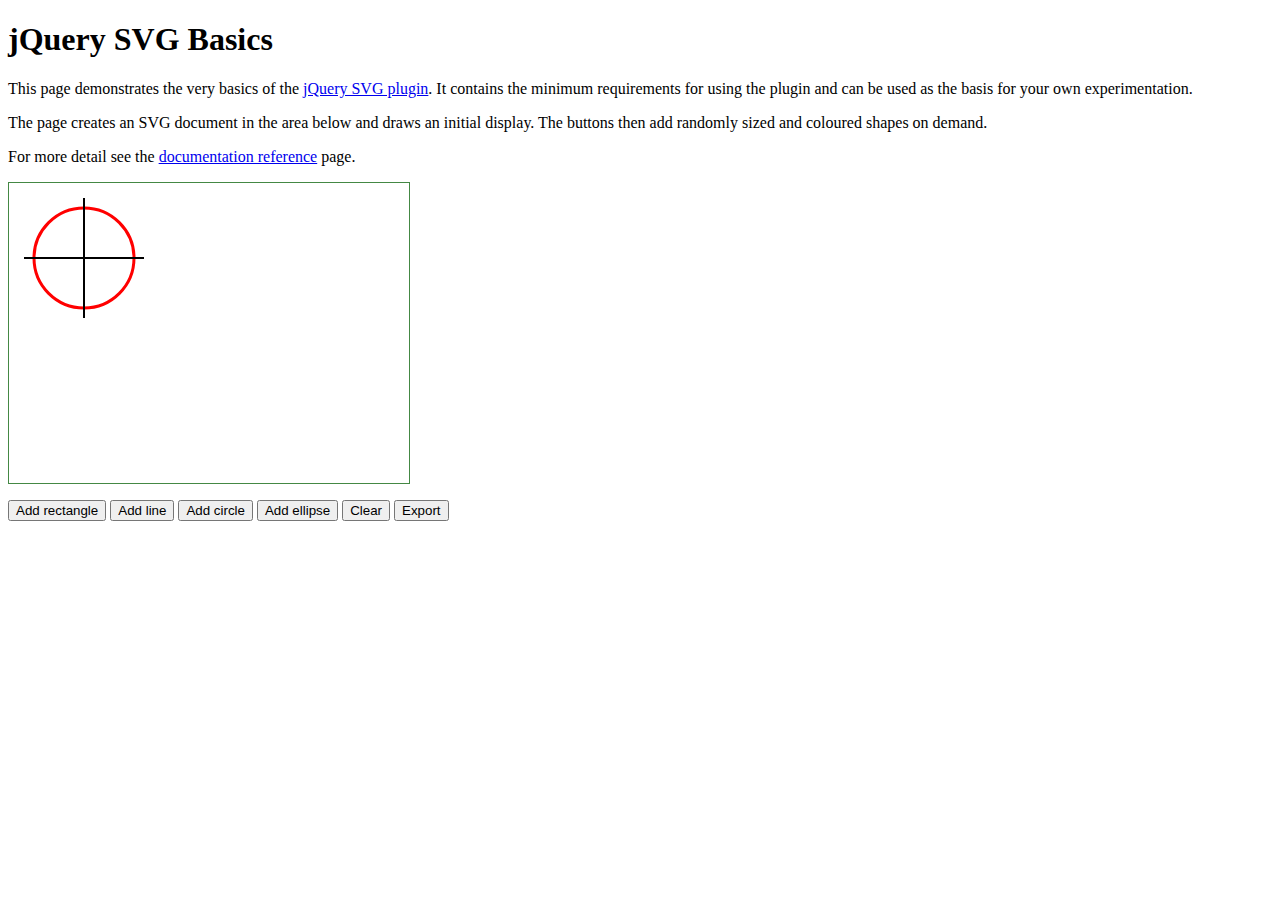
<file: Version1/js/vendor/jquery.svg.package-1.4.5/svgBasic.html>
<!DOCTYPE HTML PUBLIC "-//W3C//DTD HTML 4.01//EN" "http://www.w3.org/TR/html4/strict.dtd">
<html>
<head>
<meta http-equiv="Content-Type" content="text/html;charset=utf-8">
<title>jQuery SVG Basics</title>
<style type="text/css">
@import "jquery.svg.css";

#svgbasics { width: 400px; height: 300px; border: 1px solid #484; }
</style>
<script type="text/javascript" src="http://ajax.googleapis.com/ajax/libs/jquery/1.7.2/jquery.min.js"></script>
<script type="text/javascript" src="jquery.svg.js"></script>
<script type="text/javascript">
$(function() {
	$('#svgbasics').svg({onLoad: drawInitial});
	$('#rect,#line,#circle,#ellipse').click(drawShape);
	$('#clear').click(function() {
		$('#svgbasics').svg('get').clear();
	});
	$('#export').click(function() {
		var xml = $('#svgbasics').svg('get').toSVG();
		$('#svgexport').html(xml.replace(/&/g, '&amp;').replace(/</g, '&lt;').replace(/>/g, '&gt;'));
	});
});

function drawInitial(svg) {
	svg.circle(75, 75, 50, {fill: 'none', stroke: 'red', 'stroke-width': 3});
	var g = svg.group({stroke: 'black', 'stroke-width': 2});
	svg.line(g, 15, 75, 135, 75);
	svg.line(g, 75, 15, 75, 135);
}

var colours = ['purple', 'red', 'orange', 'yellow', 'lime', 'green', 'blue', 'navy', 'black'];

function drawShape() {
	var shape = this.id;
	var svg = $('#svgbasics').svg('get');
	if (shape == 'rect') {
		svg.rect(random(300), random(200), random(100) + 100, random(100) + 100,
			{fill: colours[random(9)], stroke: colours[random(9)],
			'stroke-width': random(5) + 1});
	}
	else if (shape == 'line') {
		svg.line(random(400), random(300), random(400), random(300),
			{stroke: colours[random(9)], 'stroke-width': random(5) + 1});
	}
	else if (shape == 'circle') {
		svg.circle(random(300) + 50, random(200) + 50, random(80) + 20,
			{fill: colours[random(9)], stroke: colours[random(9)],
			'stroke-width': random(5) + 1});
	}
	else if (shape == 'ellipse') {
		svg.ellipse(random(300) + 50, random(200) + 50, random(80) + 20, random(80) + 20,
			{fill: colours[random(9)], stroke: colours[random(9)],
			'stroke-width': random(5) + 1});
	}
}

function random(range) {
	return Math.floor(Math.random() * range);
}
</script>
</head>
<body>
<h1>jQuery SVG Basics</h1>
<p>This page demonstrates the very basics of the <a href="http://keith-wood.name/svg.html">jQuery SVG plugin</a>.
	It contains the minimum requirements for using the plugin and
	can be used as the basis for your own experimentation.</p>
<p>The page creates an SVG document in the area below and draws an initial display.
	The buttons then add randomly sized and coloured shapes on demand.</p>
<p>For more detail see the <a href="http://keith-wood.name/svgRef.html">documentation reference</a> page.</p>
<div id="svgbasics"></div>
<p><button id="rect">Add rectangle</button> <button id="line">Add line</button>
	<button id="circle">Add circle</button> <button id="ellipse">Add ellipse</button>
	<button id="clear">Clear</button> <button id="export">Export</button></p>
<div id="svgexport"></div>
</body>
</html>
</file>
